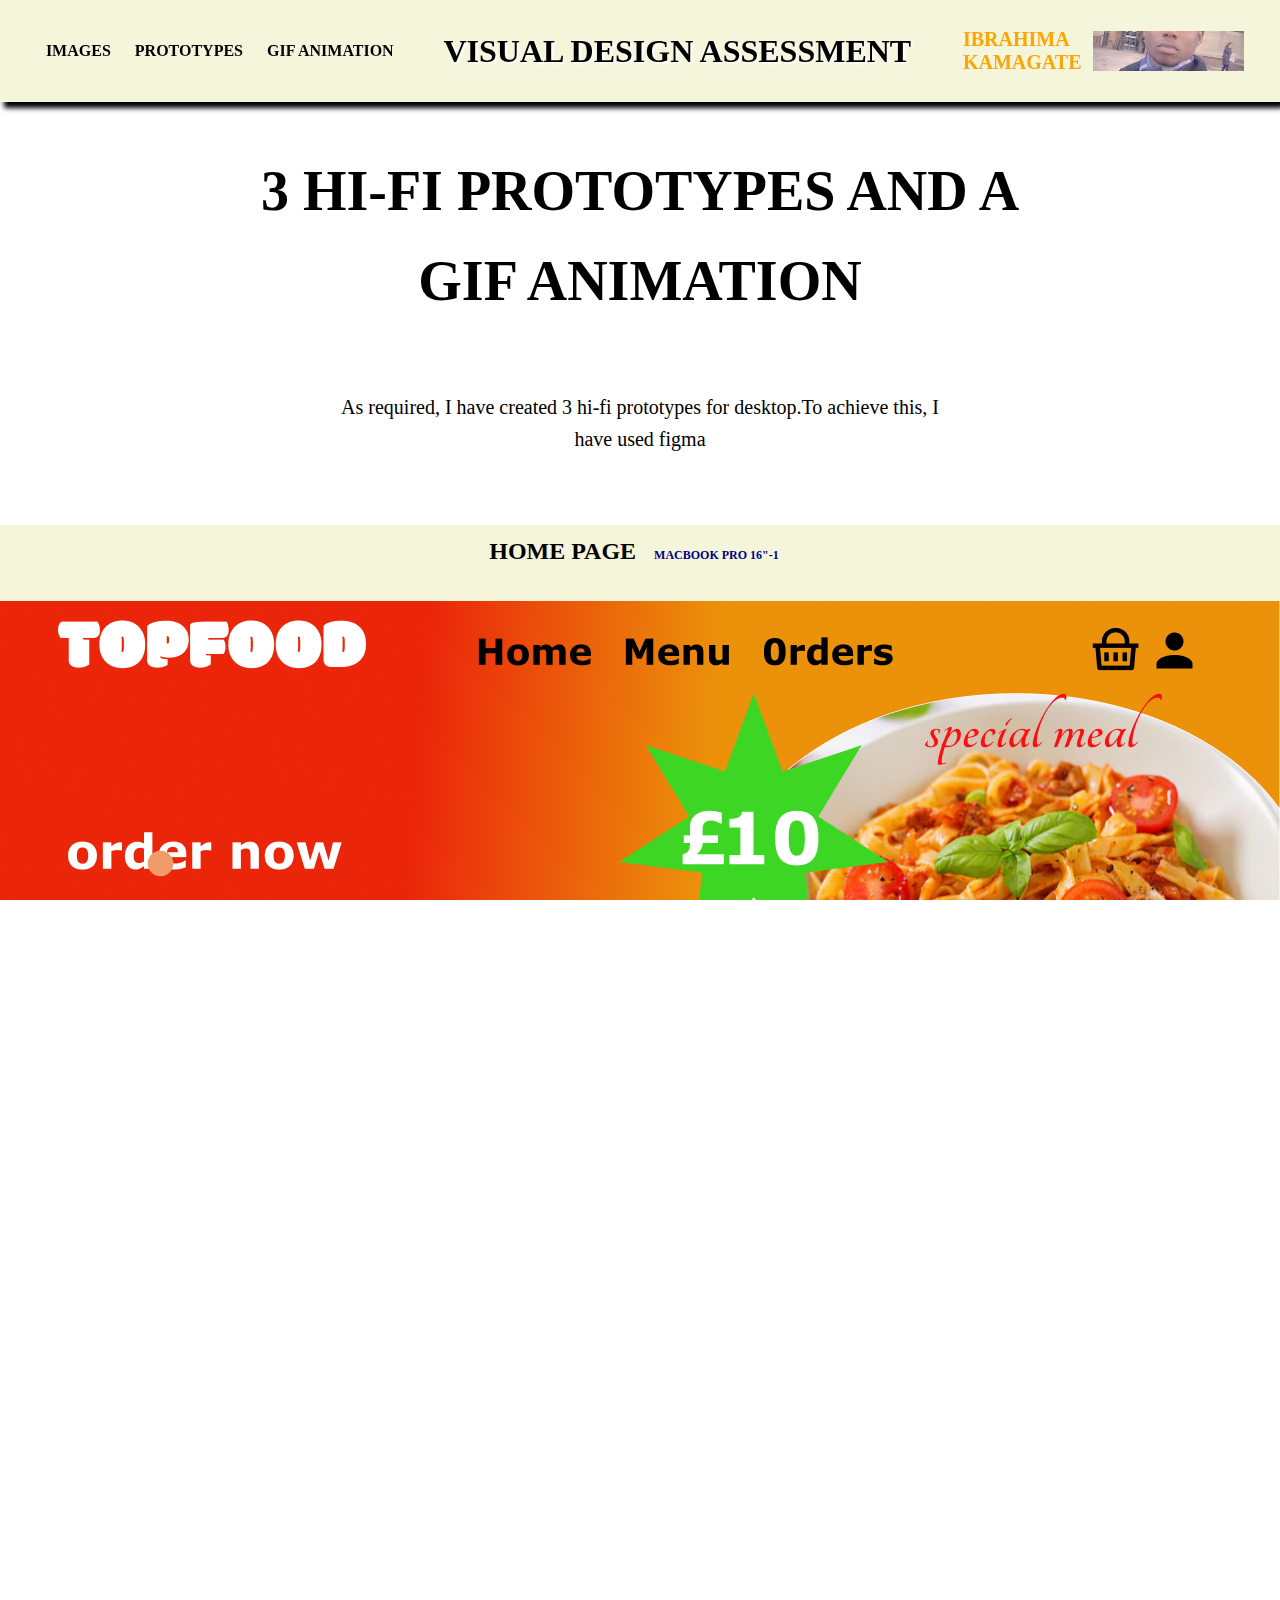
<file: index.html>
<!DOCTYPE html>
<html lang="en">
	<head>
		
		<meta charset="utf-8">
		<meta name="viewport" content="width=device-width, initial-scale=1">
		<title>visual design</title>
		<link type="text/css" rel="stylesheet" href="style.css">

	</head>

	<body>

<header>
	<ul>
		<li><a href="images.html">images</a></li>
		<li><a href="index.html">prototypes</a></li>
		<li><a href="gif.html">gif animation</a></li>
	
	</ul>
		<h1>visual design assessment</h1>
		
		
		<div class="me">
		<span>ibrahima kamagate</span>
		<img src="images/mypic.jpeg" width="40"  height="40">
</div>
	</header>

<p class="title">3 hi-fi prototypes and a gif animation</p>


<p>As required, I have created 3 hi-fi prototypes for desktop.To achieve this, I have used figma</p>

<div class="container">


	






	<div class="home">

		<h2>Home page <span class="model">MacBook Pro 16"-1</span></h2>


<div class="flex">
	
	<img src="images/home1.jpg">
    <div>
	
	<img src="images/home wireframe.jpg">
	
	</div>
	
	

	
	


</div>

</div>

<div class="menu">
	
	
	<h2>Menu page<span class="model">MacBook Pro 16"-1</span></h2>
<div class="flex">
	
	
	<img src="images\menu.jpg">
	
	<div>
	
	<img src="images/menu wireframe.jpg">
</div>
</div>

<div class="orders">

	<h2>Orders page<span class="model">MacBook Pro 16"-1</span> </h2>
	
	<div class="flex">
	
	
	
	<img src="images\orders.jpg">
	
	<div>
	
	<img src="images/orders wireframe.jpg">
</div>
</div>
</div>

<footer>
	<p>author:ibrahima kamagate</p>

</footer>
	</body>
</html>
</file>
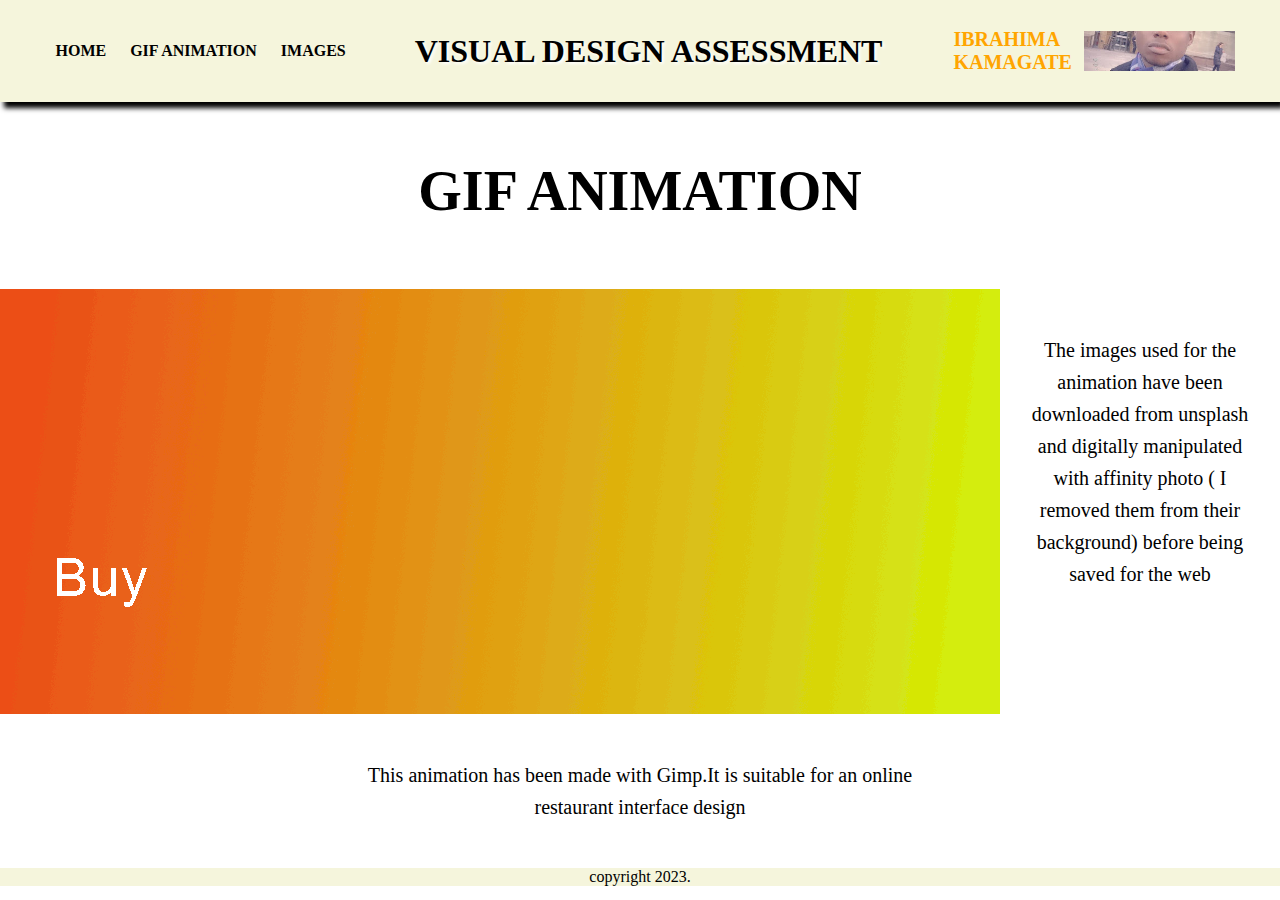
<file: gif.html>
<!DOCTYPE html>
<html lang="en">
	<head>
		
		<meta charset="utf-8">
		<meta name="viewport" content="width=device-width, initial-scale=1">
		<title>gif</title>
		<link type="text/css" rel="stylesheet" href="style.css">

	</head>

	<body>

        <header>
            <ul>
                <li><a href="index.html">home</a></li>
                <li><a href="gif.html">gif animation</a></li>
                <li><a href="images.html">images</a></li>
                
            
            </ul>
                <h1>visual design assessment</h1>
                
                <div class="me">
                    <span>ibrahima kamagate</span>
                    <img src="images/mypic.jpeg" width="40"  height="40">
            </div>
                
                
               
        
        
            </header>


            <p class="title"> gif animation</p>

<div class="animate_section">
<img src="images/bolognese.gif" class="animate">
<p class="special"> The images used for the animation have been downloaded from unsplash and digitally manipulated with affinity photo ( I removed them from their background) before being saved for the web</p>


</div>




<p class="animation">This animation has been made with Gimp.It is suitable for an online restaurant interface design</p>

        
<footer>

    copyright 2023.

</footer>




</body>

</html>
</file>
<file: style.css>
*{
    margin:0;
    padding:0;
    font-family: verdana;
    box-sizing: border-box;
   
}

body,html{
    width:100%;
    margin:0;
    padding:0;
   overflow-x: hidden;/*prevent overflow and misalign*/
   height:100%;
}


.container{
           
         background:#F5F5DC;
         margin-top:50px;
          }


          p{
            line-height:1.6;
          }

img{
    max-width:100%;
    width:100%;
    display:block;
    object-fit:cover;
  
}

.section-intro{
    
    max-width:800px;
    width:100%;
    margin:0 auto;
}

ul{
    text-align:center;
}

li {
    list-style:none;
    display:inline-block;
   
    
}
a{
    color:black;
    text-transform:uppercase;
   
    padding:10px;
    text-decoration:none;
    font-weight:900;
    

}

a:hover{
     color:darkblue;
}




.title{
         font-size:3.5rem;
        text-transform: uppercase;
         text-align:center;
         max-width:800px;
         width:100%;
         font-weight:900;
         }

.me{
    display:flex;
    align-items: center;
}


span{
     
     font-size:20px;
     padding: 12px;
     text-transform:uppercase;
     color: #ffa500;
     font-weight: 900;
   
    
}

.figma-link{
   display:block;
  font-weight:900;
 margin:2rem auto;
  text-decoration: none;
  padding: 0.5rem 1rem;
  border: 2px solid darkblue;
  max-width:600px;
  width:100%;
  text-align:center;
  transition: 0.3s;
}





h1{
    
  
  text-align:center;
  text-transform:capitalize;
  margin:0;
  padding:0;
  color:black;
 
   text-shadow:2px 2px 3px white;
   
  text-transform: uppercase;
   
   
    }




    .gallery{
       width:90%;
       margin:auto;
}
.model{
       font-size:12px;
       color:#00008b;
      
       font-weight: 900;
}


.grid{
    margin-top:25px;
}




    h2{
    
   text-transform:uppercase;
    width:500px;
   margin:auto;
    margin-bottom: 23px;
    text-align:center;
    margin-top: 23px;
     white-space: nowrap;
    padding:13px;
   
   
}
footer{
        
    margin-bottom:0px;  
}
header{
    position:sticky;
    top:0;
    box-shadow: 4px 6px 5px black;
   
    display:flex;
    background:#F5F5DC;
   max-width:100%;
   width:100%;
   padding:1rem;
    align-items:center;
    justify-content:space-around;
}
p{
    margin:auto;
    font-size:20px;
  
   width:50%;
  
    margin-top:25px;
   padding:20px;
   text-align:center;
}

.top{
   max-width:1500px;
   width:100%;
}

.grid-container{
      display:grid;
      grid-template-columns:repeat(3,1fr);
      gap:13px;
      max-width:1800px;
      width:100%;
      justify-items: stretch; /*make grid item fill column*/ 
      margin:0 auto;/*center grid container*/
     
}
footer{
         text-align:center;
         background:#F5F5DC;
         margin-top:25px;
}

.text{
      color:darkblue;
      width:350px;
      font-size:14px;
     white-space: nowrap;
      padding:11px;
     font-weight:900;
     text-transform:uppercase;
     
      text-align: center;
}




.grid-container img{
   width:600px;
    height:900px;
    object-fit: cover;
    display:block;
    
}



.animate_section{
                display:flex;
              align-items:flex-start;
             
                max-width:100%;
                width:100%;
                
               
                margin-top:2rem;
                }

.pic{
    max-width:100%;
    width:100%;
    object-fit:cover;
    display:block;
}

.animate-box{
  
    max-width:1200px;
    height:auto;
    margin:0;
    padding:0;
   display:block;
    width:100%;
}
.animate{
    display:block;
}

footer p{
    text-transform:capitalize;
    text-align:center;
    font-weight:900;
    font-size:1rem;
}

.animation-info{
   max-width:770px;
   width:100%;
   
  
    }
.special-text{
           font-family:Tangerine;
           max-width:500px;
           width:100%;

           text-align:center;
           margin-bottom:1.5rem;
}
.page-container{
    margin:0;
    padding:0;
    display:flex;
    flex-direction:column;
}
main{
    flex:1;
}

@media screen and (max-width:480px){
    header {
        display:flex;
        flex-direction:column;
    }
h1{
    font-size:1rem !important;
  
}


ul a{
    font-size:0.7rem;
}
.figma-link a{
   font-size:0.5rem;
  
   white-space: nowrap;
   text-align: center;
}
.text{
    font-size:0.8rem;
}

h2{
    font-size:1rem;
}
.model{
    font-size:0.7rem;
   
}
 .grid-container img{
       max-width:100% !important;
       width:100% !important;
       height:auto !important;
    }
.grid-container{
    width:100%;
    max-width:100%;
    justify-items: stretch;
    display:grid;
 
    margin:0 auto;
}

}


@media screen and (max-width:767px){
    .grid-container{
        display:grid;
        grid-template-columns: 1fr;
        justify-content: center;
         margin:0 auto;
    }
.figma-link{
    width:100%;
    
   
}

''
    h2{
       max-width:80%;
    }
h1{
    font-size:1.8rem;
    margin-bottom: 1rem;
}
footer p{
    font-size:0.7rem;
    
}

  .grid-container img{
       max-width:100% !important;
       width:100% !important;
       height:auto !important;
    }
.container{
    padding:13px;
}

   header{
    display:flex;
    flex-direction:column;
    width:100%;
   }
.title{
    font-size:2rem;
    max-width:100%;
}
  .top{
    max-width:80%;
    font-size:0.9rem;
  }
 
.animate_section{
    display:flex;
    flex-direction:column;
}

}

@media screen and (min-width:768px) and (max-width:1023px){
    .grid-container{
    display:grid;
    grid-template-columns: 1fr;
    width:100%;
    margin:0 auto;
    }
    .grid-container img{
        height:auto;
        width:100%;
        display:block;
    }
h1{
    font-size:1.5rem;
}
ul a{
    font-size:0.8rem;
}
.animate_section{
    display:flex;
    flex-direction:column;
    align-items:center;
    
}

}
</file>
